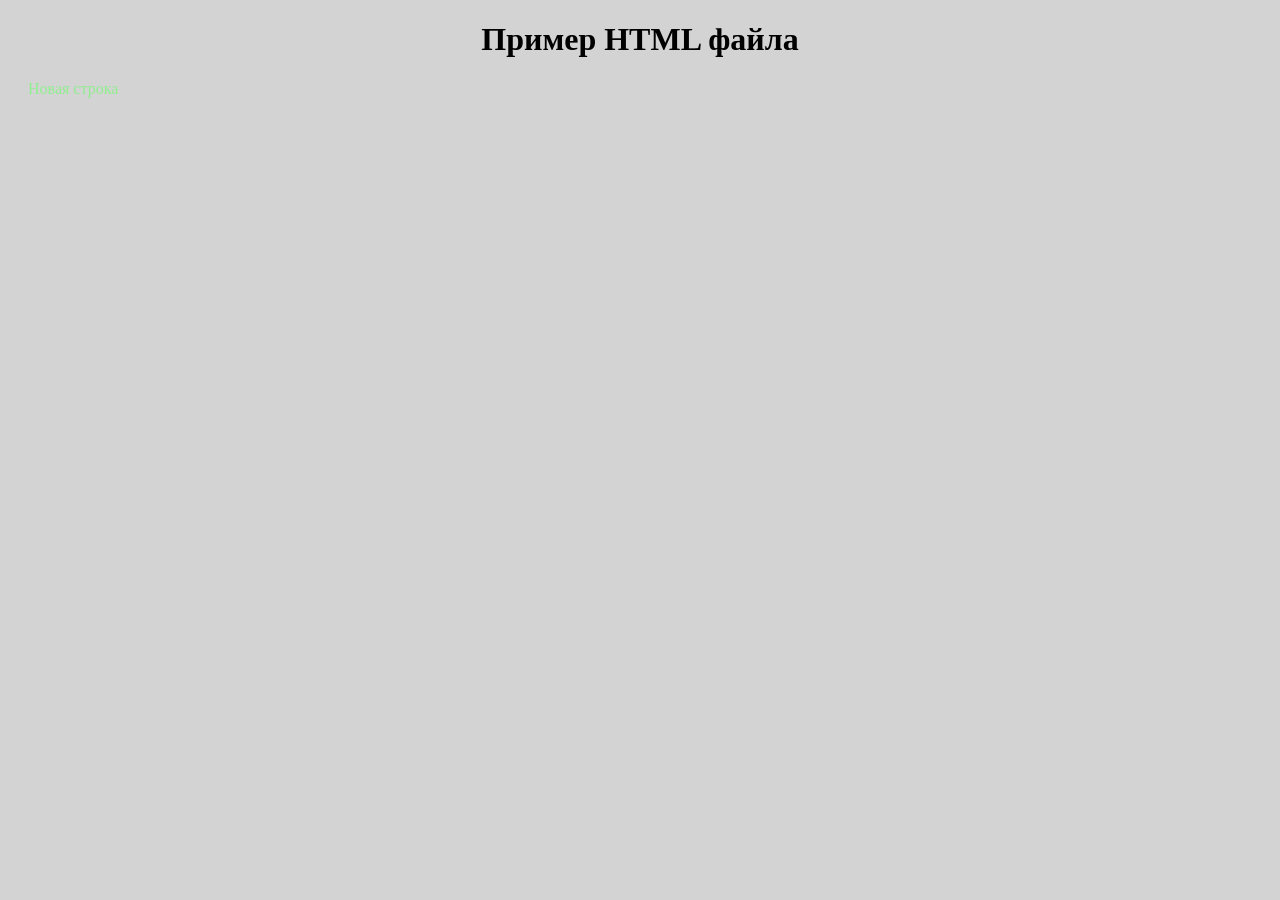
<file: index.html>
<!DOCTYPE html>
<html>
    <head>
        <!-- Google tag (gtag.js) -->
        <script async src="https://www.googletagmanager.com/gtag/js?id=G-N239Y6HMJC"></script>
        <script>
            window.dataLayer = window.dataLayer || [];
            function gtag(){dataLayer.push(arguments);}
            gtag('js', new Date());

            gtag('config', 'G-N239Y6HMJC');
        </script>
        <title>HTML файл</title>
        <link rel="stylesheet" href="style2.css">
    </head>

    <body>
        <h1>Пример HTML файла</h1>

        <p>Новая строка</p>
    </body>
</html>
</file>
<file: style2.css>
body {
    background-color: lightgray;
}
h1 {
    text-align: center;
}
p {
    margin-left: 20px;
    color: lightgreen;
}
</file>
